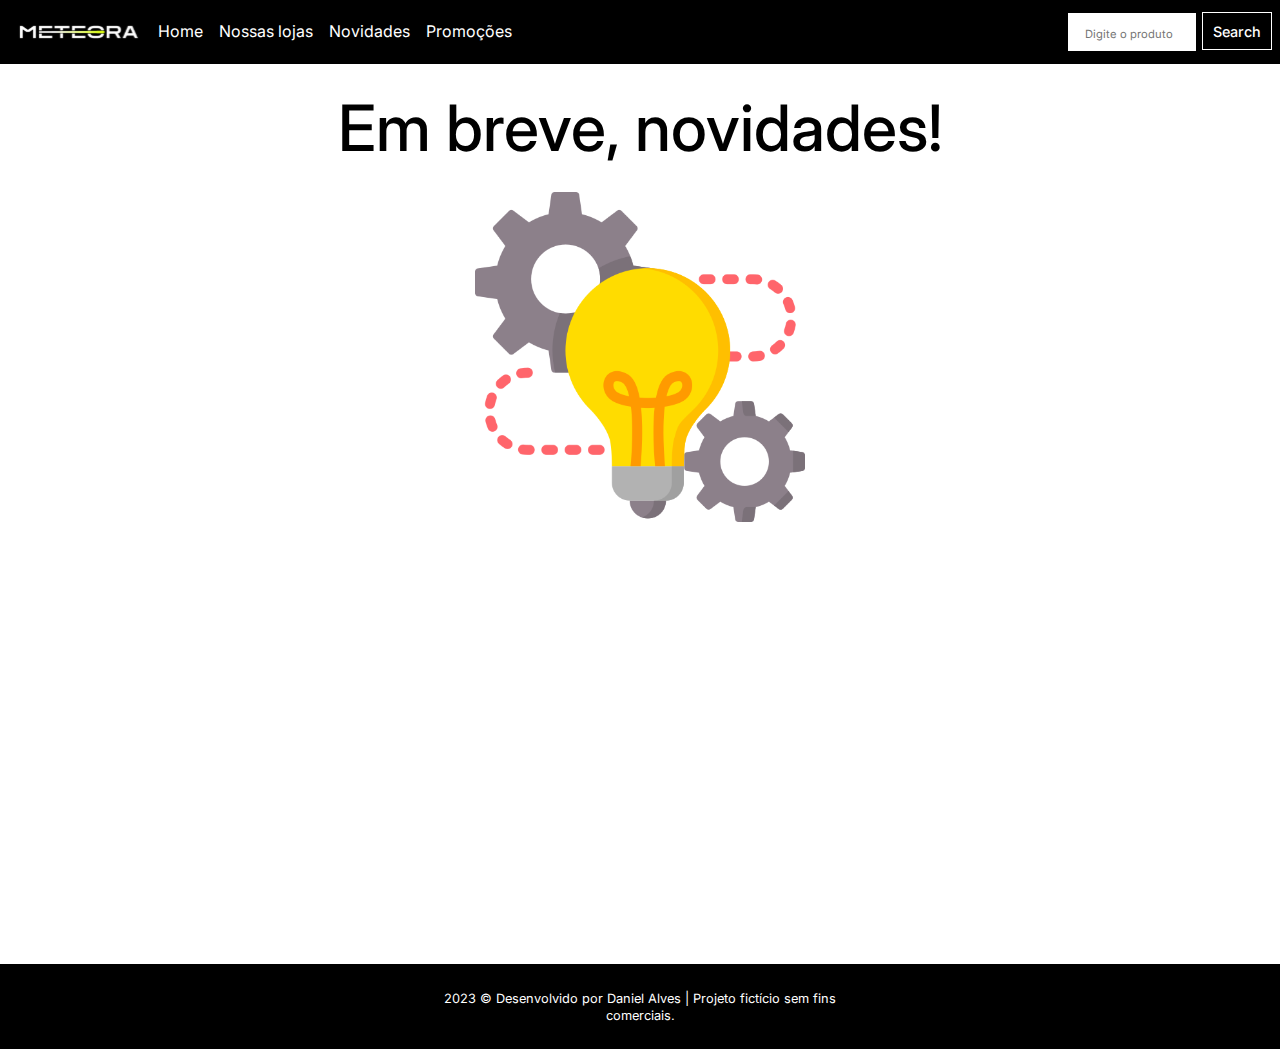
<file: pages/emBreve.html>
<!DOCTYPE html>
<html lang="pt-br">

<head>
    <meta charset="UTF-8">
    <meta name="viewport" content="width=device-width, initial-scale=1.0">
    <link rel="preconnect" href="https://fonts.googleapis.com">
    <link rel="preconnect" href="https://fonts.gstatic.com" crossorigin>
    <link href="https://fonts.googleapis.com/css2?family=Inter:wght@400;500;700&display=swap" rel="stylesheet">
    <link rel="stylesheet" href="../styles/reset.css">
    <link rel="stylesheet" href="../styles/style.css">
    <title>Em breve...</title>
</head>

<body>
    <header class="container__header">
        <section class="cabecalho">
            <img src="../images/Logo mobile.svg" alt="logo">

            <div class="menu__hanburguer">
                <div class="barraMenu"></div>
                <div class="barraMenu"></div>
                <div class="barraMenu"></div>
            </div>

            <div class="container__navBar">
                <ul class="navBar">
                    <li>
                        <button class="fecharMenu" id="fecharMenu">
                            <div class="barraMenuFechar" id="barra-1"></div>
                            <div class="barraMenuFechar" id="barra-2"></div>
                            <div class="barraMenuFechar" id="barra-3"></div>
                        </button>
                    </li>
                    <li><a href="../index.html">Home</a></li>
                    <li><a href="./emBreve.html">Nossas lojas</a></li>
                    <li><a href="./emBreve.html">Novidade</a>s</li>
                    <li><a href="./emBreve.html">Promoções</a></li>
                </ul>
            </div>
        </section>

        <section class="container__pesquisa">
            <input type="search" id="pesquisa" class="pesquisa" placeholder="Digite o produto">
            <button class="botao__pesquisa">Search</button>
        </section>
    </header>

    <main>
        <section class="container__emBreve">
            <h1>Em breve, novidades!</h1>
            <img src="../images/lampada-engrenagem.png" alt="">
        </section>
    </main>

    <footer class="rodape">
        <p class="rodape__texto">2023 &copy; Desenvolvido por Daniel Alves | Projeto fictício sem fins comerciais.</p>
    </footer>

    <script src="../js/main.js"></script>
</body>
</html>
</file>
<file: styles/style.css>
html, body {
  font-family: "Inter", sans-serif;
}

.container__header .cabecalho {
  display: flex;
  justify-content: space-between;
  align-items: center;
  height: 4rem;
  padding: 0 1rem;
  background: black;
}
.container__header .cabecalho .menu__hanburguer {
  cursor: pointer;
}
.container__header .cabecalho .menu__hanburguer .barraMenu {
  height: 4px;
  width: 30px;
  background: white;
  margin-bottom: 4px;
  transition: 0.5s;
}
.container__header .cabecalho .container__navBar {
  display: none;
  position: absolute;
  color: white;
  top: 0;
  right: 0;
  background: #343A40;
  height: 220px;
  width: 150px;
  transition: 0.5s ease-in-out;
  z-index: 1;
}
.container__header .cabecalho .container__navBar .navBar {
  display: flex;
  flex-direction: column;
  padding: 1em 1.5em;
  gap: 1em;
}
.container__header .cabecalho .container__navBar .navBar li {
  padding-bottom: 10px;
  border-bottom: 1px solid white;
  cursor: pointer;
}
.container__header .cabecalho .container__navBar .navBar li .fecharMenu {
  cursor: pointer;
}
.container__header .cabecalho .container__navBar .navBar li .fecharMenu .barraMenuFechar {
  height: 4px;
  width: 30px;
  background: white;
  margin-bottom: 4px;
  transition: 0.5s;
  background: #DAFF01;
}
.container__header .cabecalho .container__navBar .navBar li .fecharMenu #barra-1 {
  transform: translateY(9px) rotate(-45deg);
}
.container__header .cabecalho .container__navBar .navBar li .fecharMenu #barra-2 {
  opacity: 0;
}
.container__header .cabecalho .container__navBar .navBar li .fecharMenu #barra-3 {
  transform: translateY(-7px) rotate(45deg);
}
.container__header .cabecalho .container__navBar .navBar li:nth-child(1) {
  border-bottom: none;
  padding-bottom: 2px;
  text-align: right;
}
.container__header .cabecalho .container__navBar .navBar li:nth-last-child(1) {
  border-bottom: none;
}
.container__header .container__pesquisa {
  display: flex;
  justify-content: center;
  gap: 5px;
  padding: 2em 0;
}
.container__header .container__pesquisa .pesquisa {
  width: 230px;
  height: 40px;
  border: 1px solid black;
}
.container__header .container__pesquisa .pesquisa::-moz-placeholder {
  padding-left: 15px;
}
.container__header .container__pesquisa .pesquisa::placeholder {
  padding-left: 15px;
}
.container__header .container__pesquisa .botao__pesquisa {
  background: white;
  width: 100px;
  height: 40px;
  border: 1px solid black;
  font-weight: 500;
  font-size: 1.2rem;
  transition: 0.3s;
  cursor: pointer;
}
.container__header .container__pesquisa .botao__pesquisa:hover {
  background: black;
  color: white;
  transition: 0.6s;
}
.container__header .container__banner {
  display: flex;
  justify-content: space-between;
  overflow: hidden;
  width: 100%;
  position: relative;
}
.container__header .container__banner .container__img {
  display: flex;
}
.container__header .container__banner .container__img .img__itens {
  position: relative;
  width: 100vw;
  text-align: center;
  transition: all 1s;
}
.container__header .container__banner .container__img .img__itens .img__banner {
  height: 60vh;
}
.container__header .container__banner .container__img .img__itens .tablet--banner {
  display: none;
}
.container__header .container__banner .container__img .img__itens .desktop--banner {
  display: none;
}
.container__header .container__banner .container__img .img__itens .banner__rosa {
  width: 100%;
  height: 30vh;
  background-color: #F58D90;
  position: absolute;
  bottom: 0;
}
.container__header .container__banner .container__img .img__itens .banner__laranja {
  width: 100%;
  height: 30vh;
  background-color: #F87F46;
  position: absolute;
  bottom: 0;
}
.container__header .container__banner .container__img .img__itens .banner__texto {
  font-size: 2rem;
  color: white;
  font-weight: 500;
  width: 150px;
  position: absolute;
  top: 55%;
  left: 50%;
  transform: translateX(-50%);
}
.container__header .container__banner .container__img .img__itens .banner__descricao {
  position: absolute;
  color: white;
  top: 70%;
  left: 50%;
  transform: translateX(-50%);
}
.container__header .container__banner .container__img .img__itens:first-child {
  margin-left: -100vw;
  transition: all 1s;
}
.container__header .container__banner .botao__banner {
  width: 100px;
  height: 100px;
  position: absolute;
  top: 50%;
  transform: translateY(-50%);
  color: white;
  font-size: 1.5rem;
  cursor: pointer;
}
.container__header .container__banner #botao__esquerdo {
  left: 15px;
}
.container__header .container__banner #botao__direito {
  right: 15px;
}
.container__header .container__banner .barra__carrossel {
  display: flex;
  position: absolute;
  gap: 1em;
  top: 90%;
  left: 50%;
  transform: translateX(-50%);
}
.container__header .container__banner .barra__carrossel .barra__item {
  width: 70px;
  height: 5px;
  background: rgba(255, 255, 255, 0.3);
}

.container__categoria {
  display: grid;
  grid-template-columns: auto auto;
  gap: 0.8rem 1.5rem;
  justify-content: center;
}
.container__categoria h2 {
  grid-column: 1/3;
  text-align: center;
  font-size: 1.8rem;
  font-weight: 500;
  padding: 0.8em 0;
}
.container__categoria .categoria__item {
  display: flex;
  flex-direction: column;
  cursor: pointer;
}
.container__categoria .categoria__item .categoria__nome {
  color: white;
  background: black;
  font-weight: 500;
  padding: 0.4em 0;
  text-align: center;
}
.container__categoria .categoria__item:hover {
  box-shadow: -3px 3px 15px 5px lightskyblue;
}
.container__categoria .img__tablet {
  display: none;
}

.container__produtos {
  display: flex;
  flex-direction: column;
  padding: 3em 0;
  gap: 2em;
}
.container__produtos .titulo__produtos {
  font-size: 1.7rem;
  font-weight: 500;
  text-align: center;
}
.container__produtos .produtos__itens {
  display: flex;
  flex-direction: column;
  border: 1px solid rgba(108, 117, 125, 0.15);
  width: 90vw;
  margin: 0 auto;
  gap: 1em;
}
.container__produtos .produtos__itens img {
  width: 90vw;
}
.container__produtos .produtos__itens .card__titulo {
  font-weight: 700;
  padding-left: 1em;
}
.container__produtos .produtos__itens .card__texto {
  font-size: 0.8rem;
  padding-left: 1em;
  line-height: 16px;
}
.container__produtos .produtos__itens .preco {
  font-weight: 700;
  padding-left: 1em;
}
.container__produtos .produtos__itens .ver__mais {
  width: 6.5rem;
  height: 2.5rem;
  background-color: #9353FF;
  color: white;
  font-weight: 500;
  margin: 0 0 1em 1em;
  transition: 0.3s;
  cursor: pointer;
}
.container__produtos .produtos__itens .ver__mais:hover {
  background: white;
  color: #9353FF;
  border: 1px solid #9353FF;
  transition: 0.6s;
}

.container__facilidades {
  background: black;
  display: flex;
  flex-direction: column;
  justify-content: center;
  gap: 2em;
  padding: 2.5em;
}
.container__facilidades h2 {
  font-size: 1.5rem;
  text-align: center;
  color: white;
  font-weight: 500;
}
.container__facilidades .facilidades__itens {
  display: grid;
  grid-template-columns: auto 1fr;
  gap: 1.5em 1em;
  width: 320px;
  align-self: center;
}
.container__facilidades .facilidades__itens img {
  grid-row: 1/3;
  align-self: center;
  width: 50px;
}
.container__facilidades .facilidades__itens h3 {
  color: #DAFF01;
  font-size: 1.3rem;
  font-weight: 500;
}
.container__facilidades .facilidades__itens p {
  color: white;
  grid-column: 2/3;
}

.container__newletter {
  width: 80%;
  margin: 2em auto;
  border: 1px solid black;
  padding: 0.5em 1em 2em 1em;
}
.container__newletter .texto__newletter {
  text-align: center;
  padding: 1em 0;
}
.container__newletter .container__enviarEmail {
  display: flex;
}
.container__newletter .container__enviarEmail .campo__email {
  border: 1px solid black;
  height: 35px;
  box-sizing: border-box;
  width: 70%;
}
.container__newletter .container__enviarEmail .campo__email::-moz-placeholder {
  padding-left: 10px;
}
.container__newletter .container__enviarEmail .campo__email::placeholder {
  padding-left: 10px;
}
.container__newletter .container__enviarEmail .botao__enviar {
  background: #9353FF;
  height: 35px;
  width: 30%;
  font-weight: 500;
  color: white;
  cursor: pointer;
  transition: 0.5s;
}
.container__newletter .container__enviarEmail .botao__enviar:hover {
  background: white;
  color: #9353FF;
  border: 1px solid #9353FF;
  transition: 1s;
}

.rodape {
  background: black;
  width: 100%;
}
.rodape .rodape__texto {
  margin: 0 auto;
  width: 19em;
  line-height: 17px;
  color: white;
  text-align: center;
  padding: 2em 0;
  font-size: 0.8rem;
}

.container__modal--produtos {
  display: none;
  width: 345px;
  box-shadow: 2px 2px 10px 3px #6C757D;
  background: white;
  padding-bottom: 1.5em;
  position: fixed;
  height: 100%;
  top: 0;
  left: 50%;
  transform: translateX(-50%);
  overflow-y: auto;
}
.container__modal--produtos .modal__header {
  display: flex;
  background: black;
  justify-content: space-around;
  align-items: center;
  gap: 1.5em;
  height: 60px;
  margin-bottom: 1em;
}
.container__modal--produtos .modal__header .icon__checked {
  max-width: 32px;
  max-height: 32px;
  padding-left: 1em;
  margin: 0;
}
.container__modal--produtos .modal__header .modal__texto {
  color: white;
  font-size: 1.4rem;
  width: 190px;
}
.container__modal--produtos .modal__header .icon__fechar {
  margin-right: 1em;
  cursor: pointer;
}
.container__modal--produtos .modal__header .icon__fechar img {
  max-width: 16px;
  max-height: 16px;
  transition: 0.5s;
}
.container__modal--produtos .modal__header .icon__fechar img:hover {
  background: rgba(108, 117, 125, 0.5);
  border-radius: 20px;
  transition: 1s;
}
.container__modal--produtos img {
  width: 90%;
  margin: 0 auto;
}
.container__modal--produtos .modal__informacoes {
  display: grid;
  border: 1px solid rgba(108, 117, 125, 0.15);
  width: 310px;
  margin: 0 auto;
}
.container__modal--produtos .modal__informacoes .detalhe__produto {
  display: flex;
  flex-direction: column;
  gap: 1.5em;
  margin: 0 1em;
}
.container__modal--produtos .modal__informacoes .detalhe__produto .nome__produto {
  font-weight: 700;
  padding-top: 1em;
}
.container__modal--produtos .modal__informacoes .detalhe__produto .informacao__produto {
  border-bottom: 1px solid black;
  padding-bottom: 2em;
}
.container__modal--produtos .modal__informacoes .detalhe__produto .preco__produto {
  font-size: 1.4rem;
  font-weight: 700;
}
.container__modal--produtos .modal__informacoes .detalhe__produto span {
  font-size: 0.9rem;
  color: rgba(108, 117, 125, 0.3);
  border-bottom: 1px solid rgba(108, 117, 125, 0.3);
  padding-bottom: 1em;
}
.container__modal--produtos .modal__informacoes .escolher__cor {
  display: flex;
  flex-direction: column;
  margin: 1em 1em 0 1em;
  border-bottom: 1px solid rgba(108, 117, 125, 0.3);
  gap: 1.5em;
}
.container__modal--produtos .modal__informacoes .escolher__cor span {
  font-weight: 700;
  width: 70px;
}
.container__modal--produtos .modal__informacoes .escolher__cor .escolher__cor--item {
  display: grid;
  width: 180px;
  gap: 0.5em;
  position: relative;
}
.container__modal--produtos .modal__informacoes .escolher__cor .escolher__cor--item #azul-claro {
  grid-row: 1/2;
  justify-self: center;
  width: 30px;
  margin-bottom: 0.5em;
  opacity: 0;
}
.container__modal--produtos .modal__informacoes .escolher__cor .escolher__cor--item #offwhite {
  grid-row: 1/2;
  justify-self: center;
  width: 30px;
  margin-bottom: 0.5em;
  opacity: 0;
}
.container__modal--produtos .modal__informacoes .escolher__cor .escolher__cor--item #preto {
  grid-row: 1/2;
  justify-self: center;
  width: 30px;
  margin-bottom: 0.5em;
  opacity: 0;
}
.container__modal--produtos .modal__informacoes .escolher__cor .escolher__cor--item label {
  justify-self: center;
  width: 75px;
  text-align: center;
  padding-bottom: 1em;
}
.container__modal--produtos .modal__informacoes .escolher__cor .escolher__cor--item label[for=azul-claro]::before {
  content: "";
  width: 16px;
  height: 16px;
  border-radius: 50%;
  border: 3px solid #DEE2E6;
  background: #F3F6F7;
  position: absolute;
  top: 0;
  cursor: pointer;
  left: 27px;
}
.container__modal--produtos .modal__informacoes .escolher__cor .escolher__cor--item label[for=offwhite]::before {
  content: "";
  width: 16px;
  height: 16px;
  border-radius: 50%;
  border: 3px solid #DEE2E6;
  background: #F3F6F7;
  position: absolute;
  top: 0;
  cursor: pointer;
  left: 60%;
}
.container__modal--produtos .modal__informacoes .escolher__cor .escolher__cor--item label[for=preto]::before {
  content: "";
  width: 16px;
  height: 16px;
  border-radius: 50%;
  border: 3px solid #DEE2E6;
  background: #F3F6F7;
  position: absolute;
  top: 0;
  cursor: pointer;
  left: 106%;
}
.container__modal--produtos .modal__informacoes .escolher__cor .escolher__cor--item input[id=azul-claro]:checked + label::before {
  background: #75D7F0;
}
.container__modal--produtos .modal__informacoes .escolher__cor .escolher__cor--item input[id=offwhite]:checked + label::before {
  background: #F3F6F7;
  border: 3px solid black;
}
.container__modal--produtos .modal__informacoes .escolher__cor .escolher__cor--item input[id=preto]:checked + label::before {
  background: black;
}
.container__modal--produtos .modal__informacoes .escolher__tamanho {
  display: flex;
  flex-direction: column;
  margin: 1em 1.5em 0 1em;
  gap: 1em;
}
.container__modal--produtos .modal__informacoes .escolher__tamanho span {
  font-weight: 700;
  width: 70px;
}
.container__modal--produtos .modal__informacoes .escolher__tamanho .escolher__tamanho--item {
  display: grid;
  grid-template-columns: repeat(5, auto);
  width: 180px;
  gap: 0.5em;
  position: relative;
}
.container__modal--produtos .modal__informacoes .escolher__tamanho .escolher__tamanho--item #p {
  grid-row: 1/2;
  justify-self: left;
  width: 15px;
  margin: 0;
  opacity: 0;
}
.container__modal--produtos .modal__informacoes .escolher__tamanho .escolher__tamanho--item #pp {
  grid-row: 1/2;
  justify-self: left;
  width: 15px;
  margin: 0;
  opacity: 0;
}
.container__modal--produtos .modal__informacoes .escolher__tamanho .escolher__tamanho--item #m {
  grid-row: 1/2;
  justify-self: left;
  width: 15px;
  margin: 0;
  opacity: 0;
}
.container__modal--produtos .modal__informacoes .escolher__tamanho .escolher__tamanho--item #g {
  grid-row: 1/2;
  justify-self: left;
  width: 15px;
  margin: 0;
  opacity: 0;
}
.container__modal--produtos .modal__informacoes .escolher__tamanho .escolher__tamanho--item #gg {
  grid-row: 1/2;
  justify-self: left;
  width: 15px;
  margin: 0;
  opacity: 0;
}
.container__modal--produtos .modal__informacoes .escolher__tamanho .escolher__tamanho--item label {
  width: 25px;
  text-align: left;
  padding-top: 0.5em;
  padding-left: 0.3em;
}
.container__modal--produtos .modal__informacoes .escolher__tamanho .escolher__tamanho--item label[for=p]::before {
  content: "";
  width: 13px;
  height: 13px;
  border-radius: 50%;
  border: 3px solid #DEE2E6;
  background: #F3F6F7;
  position: absolute;
  top: 0;
  cursor: pointer;
  left: 0;
}
.container__modal--produtos .modal__informacoes .escolher__tamanho .escolher__tamanho--item label[for=pp]::before {
  content: "";
  width: 13px;
  height: 13px;
  border-radius: 50%;
  border: 3px solid #DEE2E6;
  background: #F3F6F7;
  position: absolute;
  top: 0;
  cursor: pointer;
  left: 24%;
}
.container__modal--produtos .modal__informacoes .escolher__tamanho .escolher__tamanho--item label[for=m]::before {
  content: "";
  width: 13px;
  height: 13px;
  border-radius: 50%;
  border: 3px solid #DEE2E6;
  background: #F3F6F7;
  position: absolute;
  top: 0;
  cursor: pointer;
  left: 43%;
}
.container__modal--produtos .modal__informacoes .escolher__tamanho .escolher__tamanho--item label[for=g]::before {
  content: "";
  width: 13px;
  height: 13px;
  border-radius: 50%;
  border: 3px solid #DEE2E6;
  background: #F3F6F7;
  position: absolute;
  top: 0;
  cursor: pointer;
  left: 64%;
}
.container__modal--produtos .modal__informacoes .escolher__tamanho .escolher__tamanho--item label[for=gg]::before {
  content: "";
  width: 13px;
  height: 13px;
  border-radius: 50%;
  border: 3px solid #DEE2E6;
  background: #F3F6F7;
  position: absolute;
  top: 0;
  cursor: pointer;
  left: 88%;
}
.container__modal--produtos .modal__informacoes .escolher__tamanho .escolher__tamanho--item input[name=tamanho]:checked + label::before {
  background: white;
  border: 3px solid #9353FF;
}
.container__modal--produtos .modal__informacoes .escolher__tamanho .botao__add--sacola {
  background: #9353FF;
  width: 180px;
  height: 40px;
  color: white;
  cursor: pointer;
  transition: 0.5s;
}
.container__modal--produtos .modal__informacoes .escolher__tamanho .botao__add--sacola:hover {
  border: 1px solid #9353FF;
  background: white;
  color: #9353FF;
  transition: 0.5s;
}

.modal__email__cadastrado {
  display: none;
  flex-direction: column;
  background: white;
  box-shadow: 2px 2px 10px 3px #6C757D;
  width: 350px;
  position: fixed;
  top: 50vh;
  left: 50%;
  transform: translateX(-50%);
}
.modal__email__cadastrado .header__email__cadastrado {
  display: flex;
  justify-content: space-between;
  background: black;
}
.modal__email__cadastrado .header__email__cadastrado .icon__checked {
  margin: 0 1em 0 1em;
}
.modal__email__cadastrado .header__email__cadastrado .modal__texto__header {
  font-size: 1.3rem;
  color: white;
  font-weight: 500;
  padding: 0.7em 0 0.7em;
}
.modal__email__cadastrado .header__email__cadastrado .icon__fechar {
  margin-right: 1em;
  cursor: pointer;
}
.modal__email__cadastrado .header__email__cadastrado .icon__fechar img {
  max-width: 16px;
  max-height: 16px;
  transition: 0.5s;
}
.modal__email__cadastrado .header__email__cadastrado .icon__fechar img:hover {
  background: rgba(108, 117, 125, 0.5);
  border-radius: 20px;
  transition: 1s;
}
.modal__email__cadastrado span {
  padding: 1em 1em 2.5em 1em;
}

.container__emBreve {
  height: 100vh;
}
.container__emBreve h1 {
  font-size: 4rem;
  font-weight: 500;
  text-align: center;
  padding: 0.5em 0;
}
.container__emBreve img {
  display: block;
  width: 330px;
  margin: 0 auto;
}

@media screen and (min-width: 768px) {
  .container__header {
    display: grid;
  }
  .container__header .cabecalho {
    justify-content: unset;
  }
  .container__header .cabecalho .menu__hanburguer {
    display: none;
  }
  .container__header .cabecalho .container__navBar {
    display: flex;
    width: 41%;
    height: 50px;
    background: none;
    position: relative;
  }
  .container__header .cabecalho .container__navBar .navBar {
    display: flex;
    flex-direction: row;
    padding: 16px 0;
  }
  .container__header .cabecalho .container__navBar .navBar li {
    border-bottom: none;
    white-space: nowrap;
  }
  .container__header .cabecalho .container__navBar .navBar li:hover {
    color: #DAFF01;
    border-bottom: 1px solid #DAFF01;
  }
  .container__header .cabecalho .container__navBar .navBar li .fecharMenu {
    display: none;
  }
  .container__header .container__pesquisa {
    position: absolute;
    top: 12px;
    right: 8px;
    padding: 0;
  }
  .container__header .container__pesquisa .pesquisa {
    width: 130px;
  }
  .container__header .container__pesquisa .pesquisa::-moz-placeholder {
    font-size: 0.7rem;
  }
  .container__header .container__pesquisa .pesquisa::placeholder {
    font-size: 0.7rem;
  }
  .container__header .container__pesquisa .botao__pesquisa {
    width: 70px;
    height: 38px;
    font-size: 0.9rem;
    border: 1px solid white;
    color: white;
    background: black;
  }
  .container__header .container__pesquisa .botao__pesquisa:hover {
    box-shadow: inset 3px 1px 35px 5px rgba(255, 255, 255, 0.5019607843);
  }
  .container__header .container__banner .container__img .img__itens {
    display: grid;
    grid-template-columns: 0.5fr 0.5fr;
    height: 40vh;
  }
  .container__header .container__banner .container__img .img__itens .mobile {
    display: none;
  }
  .container__header .container__banner .container__img .img__itens .tablet--banner {
    display: block;
    height: 45vh;
  }
  .container__header .container__banner .container__img .img__itens .img__banner__laranja--responsivo {
    width: 50vw;
    grid-column: 2/3;
  }
  .container__header .container__banner .container__img .img__itens .laranja__banner--responsivo {
    grid-column: 1/2;
    width: 50vw;
    height: 100vh;
  }
  .container__header .container__banner .container__img .img__itens .laranja__texto--responsivo {
    width: 350px;
    top: 40%;
    left: 35%;
  }
  .container__header .container__banner .container__img .img__itens .laranja__descricao--responsivo {
    top: 55%;
    left: 39%;
  }
  .container__header .container__banner .container__img .img__itens .img__banner__rosa--responsivo {
    width: 50vw;
    height: 45vh;
    grid-column: 1/2;
  }
  .container__header .container__banner .container__img .img__itens .rosa__banner--responsivo {
    grid-column: 2/3;
    width: 50vw;
    height: 100vh;
  }
  .container__header .container__banner .container__img .img__itens .rosa__texto--responsivo {
    width: 350px;
    top: 40%;
    left: 60%;
  }
  .container__header .container__banner .container__img .img__itens .rosa__descricao--responsivo {
    top: 55%;
    left: 65%;
  }
  .container__categoria {
    grid-template-columns: repeat(3, auto);
  }
  .container__categoria h2 {
    grid-column: 1/4;
  }
  .container__categoria .img__mobile {
    display: none;
  }
  .container__categoria .img__tablet {
    display: block;
  }
  .container__produtos {
    display: grid;
    grid-template-columns: repeat(2, auto);
    gap: 1em 0;
  }
  .container__produtos .titulo__produtos {
    grid-column: 1/3;
    padding-bottom: 1em;
  }
  .container__produtos .produtos__itens {
    width: 45vw;
  }
  .container__produtos .produtos__itens img {
    width: 45vw;
  }
  .container__modal--produtos {
    display: none;
    grid-column: 1/3;
    grid-template-columns: repeat(2, 1fr);
    width: 700px;
    left: 50%;
    top: 5%;
    height: 620px;
    overflow: unset;
  }
  .container__modal--produtos .modal__header {
    display: flex;
    grid-column: 1/3;
    justify-content: space-around;
  }
  .container__modal--produtos .modal__header .modal__texto {
    width: 350px;
    padding-right: 5em;
  }
  .container__modal--produtos img {
    width: 90%;
    height: 420px;
  }
  .container__modal--produtos .modal__informacoes {
    grid-column: 2/3;
    width: 280px;
    height: 475px;
    border: none;
  }
  .container__modal--produtos .modal__informacoes img {
    display: none;
  }
  .container__modal--produtos .modal__informacoes .detalhe__produto {
    width: 250px;
  }
  .container__modal--produtos .modal__informacoes .escolher__tamanho {
    width: 250px;
  }
  .container__modal--produtos .modal__informacoes .escolher__tamanho .escolher__tamanho--item {
    width: 150px;
  }
  .container__modal--produtos .modal__informacoes .escolher__tamanho .escolher__tamanho--item label[for=p]::before {
    left: 0;
  }
  .container__modal--produtos .modal__informacoes .escolher__tamanho .escolher__tamanho--item label[for=pp]::before {
    left: 28%;
  }
  .container__modal--produtos .modal__informacoes .escolher__tamanho .escolher__tamanho--item label[for=m]::before {
    left: 52%;
  }
  .container__modal--produtos .modal__informacoes .escolher__tamanho .escolher__tamanho--item label[for=g]::before {
    left: 77%;
  }
  .container__modal--produtos .modal__informacoes .escolher__tamanho .escolher__tamanho--item label[for=gg]::before {
    left: 105%;
  }
  .container__modal--produtos .modal__informacoes .escolher__tamanho .botao__add--sacola {
    margin-bottom: 2em;
  }
  .container__facilidades h2 {
    font-size: 2rem;
  }
  .container__facilidades .facilidades__itens img {
    width: 70px;
  }
  .container__newletter {
    padding: 1em 1em 3em 1em;
  }
  .container__newletter .texto__newletter {
    font-size: 1.2rem;
  }
  .container__newletter .container__enviarEmail {
    justify-content: center;
  }
  .container__newletter .container__enviarEmail .campo__email {
    width: 50%;
  }
  .container__newletter .container__enviarEmail .botao__enviar {
    width: 15%;
  }
  .modal__email__cadastrado {
    width: 700px;
  }
  .modal__email__cadastrado .header__email__cadastrado .modal__texto__header {
    padding-right: 15rem;
  }
  .rodape .rodape__texto {
    width: 35em;
  }
}
@media screen and (min-width: 1440px) {
  .container__header .container__banner .container__img .img__itens .tablet--banner {
    display: none;
  }
  .container__header .container__banner .container__img .img__itens .desktop--banner {
    display: block;
    height: 40vh;
  }
  .container__header .container__banner .container__img .img__itens .laranja__texto--responsivo {
    width: 550px;
    font-size: 3rem;
    top: 40%;
    left: 25%;
  }
  .container__header .container__banner .container__img .img__itens .laranja__descricao--responsivo {
    font-size: 1.1rem;
    top: 57%;
    left: 23.5%;
  }
  .container__header .container__banner .container__img .img__itens .img__banner__rosa--responsivo {
    width: 50vw;
    height: 75vh;
  }
  .container__header .container__banner .container__img .img__itens .rosa__texto--responsivo {
    width: 550px;
    font-size: 3rem;
    top: 40%;
    left: 61%;
  }
  .container__header .container__banner .container__img .img__itens .rosa__descricao--responsivo {
    font-size: 1.1rem;
    top: 56%;
    left: 67%;
  }
  .container__categoria {
    grid-template-columns: repeat(6, auto);
  }
  .container__categoria h2 {
    grid-column: 1/7;
  }
  .container__categoria .img__mobile {
    display: none;
  }
  .container__categoria .img__tablet {
    display: block;
  }
  .container__produtos {
    display: grid;
    grid-template-columns: repeat(3, auto);
    gap: 1em 0;
  }
  .container__produtos .titulo__produtos {
    grid-column: 1/4;
    padding-bottom: 1em;
  }
  .container__produtos .produtos__itens {
    width: 30vw;
  }
  .container__produtos .produtos__itens img {
    width: 30vw;
  }
  .container__modal--produtos {
    display: none;
    grid-column: 1/3;
    grid-template-columns: repeat(2, 1fr);
    left: 50%;
  }
  .container__modal--produtos .modal__header {
    grid-column: 1/3;
  }
  .container__modal--produtos .modal__informacoes {
    grid-column: 2/3;
    border: none;
  }
  .container__modal--produtos .modal__informacoes img {
    display: none;
  }
  .container__facilidades {
    display: grid;
    grid-template-columns: repeat(3, auto);
    gap: 1em 2em;
  }
  .container__facilidades h2 {
    font-size: 2rem;
    grid-column: 1/4;
  }
  .container__facilidades .facilidades__itens img {
    width: 70px;
  }
  .container__newletter {
    width: 50%;
  }
  .container__newletter .texto__newletter {
    font-size: 1.2rem;
  }
  .container__newletter .container__enviarEmail {
    justify-content: center;
  }
  .container__newletter .container__enviarEmail .campo__email {
    width: 55%;
  }
  .container__newletter .container__enviarEmail .botao__enviar {
    width: 10%;
  }
}/*# sourceMappingURL=style.css.map */
</file>
